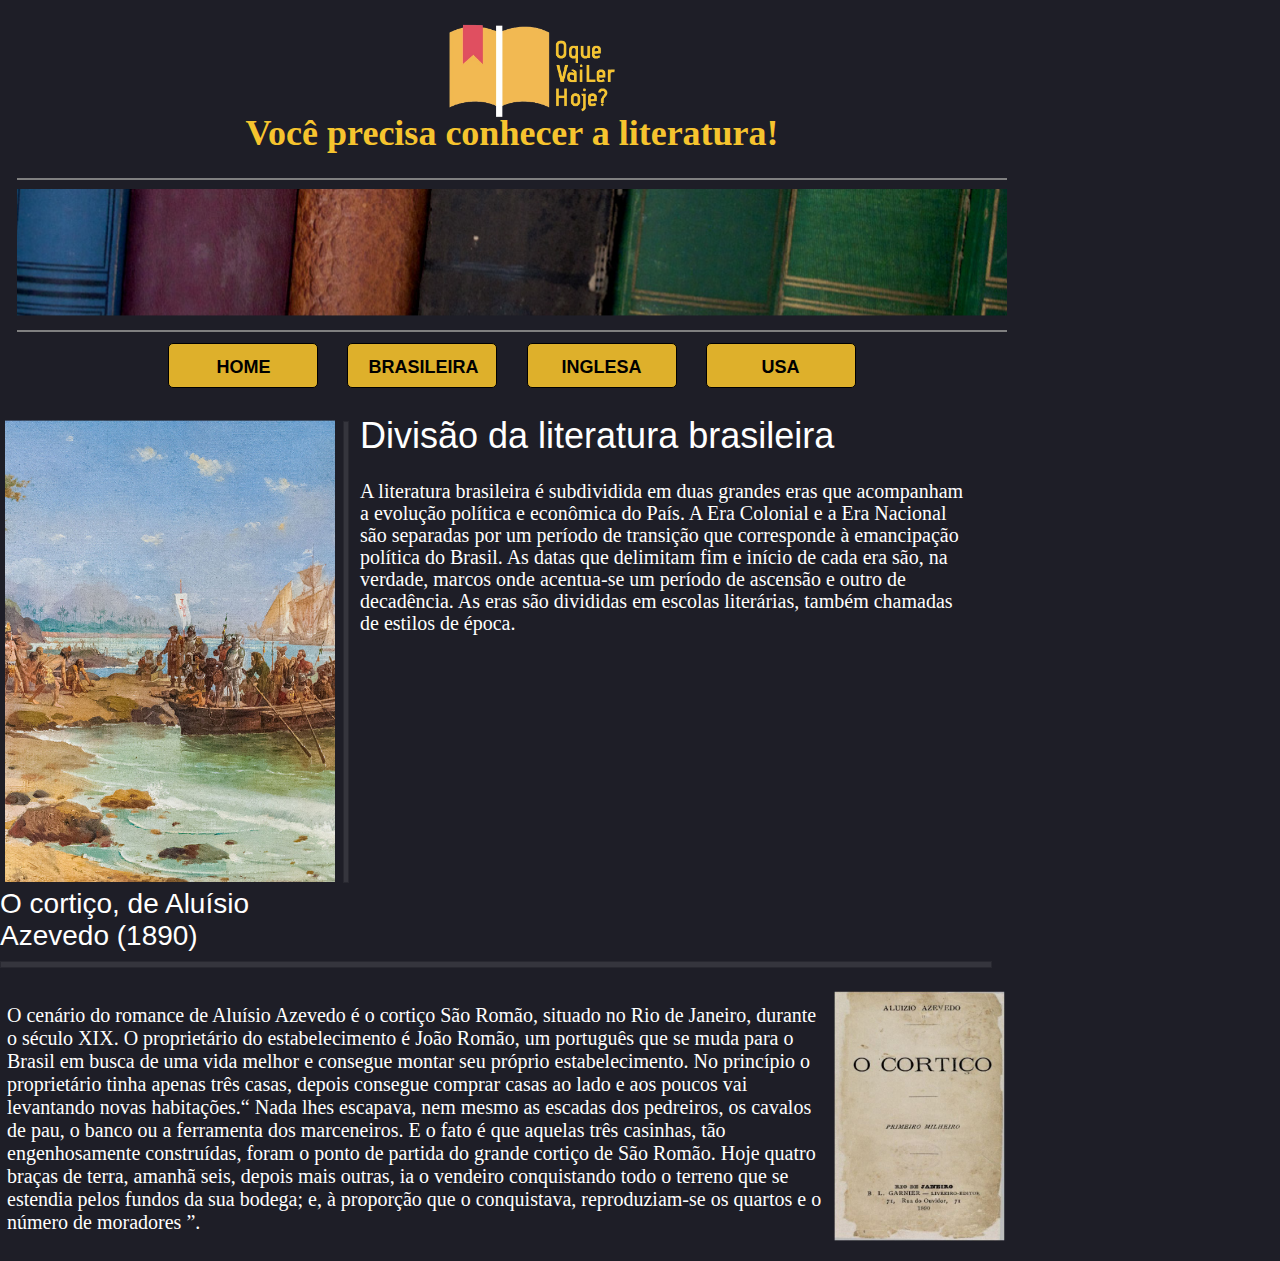
<file: Brasileira.html>
<!DOCTYPE html>
<html>
	<head>

		<meta charset="UTF-8">

		<link rel="stylesheet" type="text/css" href="meuestilo.css">

        <title>O que vai ler hoje?</title>
        
	</head>

	<body>

		<div class="principal">

			<div class="cabecalho">
			
				<div class="logo-cabecalho">
					<img src="img/logoo.png">
						
				</div>
				
				<div class="titulo">
					Você precisa conhecer a literatura!
				</div>

                <div class="livro">
                    <hr noshade>    
                        <img src="img/livros.png">
                    <hr noshade>
                </div>

            </div>
            
            <br><br><br><br><br><br><br><br><br><br><br>
            
            <center>

                <div class="menu">
                    <ul>
                        <li> <a href="Home.html" id="home">Home</a> </li>
                        <li> <a href="#" id="brasileira">Brasileira</a> </li>
                        <li> <a href="Inglesa.html" id="inglesa">Inglesa</a> </li>
                        <li> <a href="#">USA</a> </li>
                    </ul>
                </div>
                
            </center>

            <br> <br> <br><br>
            
			<div class="corpo">
				<div class="imagembr">
                    <img src="img/Desembarque_de_Pedro_Álvares_Cabral_em_Porto_Seguro_em_1500_by_Oscar_Pereira_da_Silva_(1865–1939).jpg">
                </div>
                
                <div class="sobre">
                
                    O cortiço, de Aluísio Azevedo (1890)
                    
                </div>
                <hr noshade style = "
                    width: 990px;
                    height: 5px;
                    left: 2px;
                    top: 897px;
                    background: #FFFFFF;
                    opacity: 0.1;
                    float: left;
                    ">
                <div class="textobr">
                    <table>
                        <tr>

                            <td>
                            <p>
                                O cenário do romance de Aluísio Azevedo é o cortiço São Romão, 
                                situado no Rio de Janeiro, durante o século XIX. O proprietário 
                                do estabelecimento é João Romão, um português que se muda para 
                                o Brasil em busca de uma vida melhor e consegue montar seu próprio 
                                estabelecimento. No princípio o proprietário tinha apenas três casas,
                                depois consegue comprar casas ao lado e aos poucos vai levantando novas 
                                habitações.“ Nada lhes escapava, nem mesmo as escadas dos pedreiros, os 
                                cavalos de pau, o banco ou a ferramenta dos marceneiros. E o fato é que 
                                aquelas três casinhas, tão engenhosamente construídas, foram o ponto de 
                                partida do grande cortiço de São Romão. Hoje quatro braças de terra, 
                                amanhã seis, depois mais outras, ia o vendeiro conquistando todo o terreno 
                                que se estendia pelos fundos da sua bodega; e, à proporção que o conquistava,
                                reproduziam-se os quartos e o número de moradores ”. 
                            </p> 
                            </td>  

                            <td>
                                <img src="img/o-cortic3a7o.jpg">
                            <td>

                        </tr>
                    </table>
                    </div>
            </div>
            
            <div class="sobre2">
                
                    Divisão da literatura brasileira
                    
            </div>
                <hr noshade style = "
                    
                    position: absolute;
                    width: 460px;
                    height: 4px;
                    left: 115px;
                    top: 640px;
                    background: #FFFFFF;
                    opacity: 0.1;
                    transform: rotate(-90deg);
                    ">
                <div class="textobr2">
                    <table>
                        <tr>
                            <td>
                            <p>
                                A literatura brasileira é subdividida em duas grandes eras que acompanham 
                                a evolução política e econômica do País. A Era Colonial e a Era Nacional 
                                são separadas por um período de transição que corresponde à emancipação 
                                política do Brasil. As datas que delimitam fim e início de cada era são, 
                                na verdade, marcos onde acentua-se um período de ascensão e outro de 
                                decadência. As eras são divididas em escolas literárias, também chamadas 
                                de estilos de época. 
                            </p> 
                            </td>
                            <td>
                               
                            <td>
                        </tr>
                    </table>
                    </div>
            </div>
	</body>
</html>
</file>
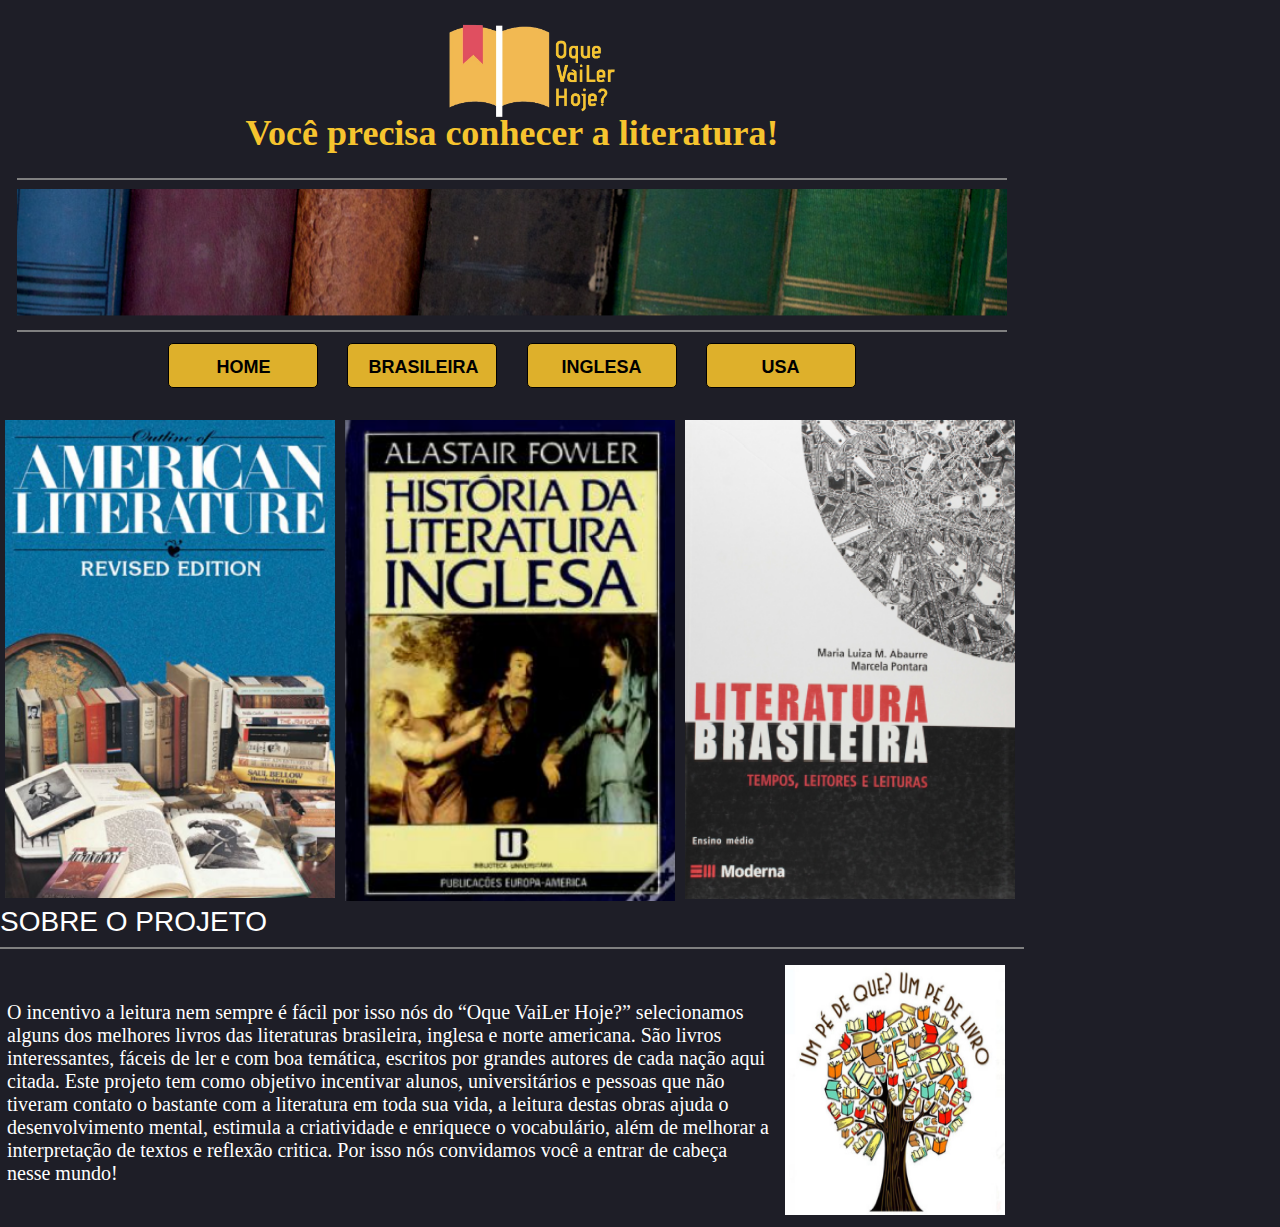
<file: Home.html>
<!DOCTYPE html>
<html>
	<head>

		<meta charset="UTF-8">

		<link rel="stylesheet" type="text/css" href="meuestilo.css">

        <title>O que vai ler hoje?</title>
        
	</head>

	<body>

		<div class="principal">

			<div class="cabecalho">
			
				<div class="logo-cabecalho">
					<img src="img/logoo.png">
						
				</div>
				
				<div class="titulo">
					Você precisa conhecer a literatura!
				</div>

                <div class="livro">
                    <hr noshade>    
                        <img src="img/livros.png">
                    <hr noshade>
                </div>

            </div>
            
            <br><br><br><br><br><br><br><br><br><br><br>
            
            <center>

                <div class="menu">
                    <ul>
                        <li> <a href="#" id="home">Home</a> </li>
                        <li> <a href="brasileira2.html" id="brasileira">Brasileira</a> </li>
                        <li> <a href="Inglesa.html" id="inglesa">Inglesa</a> </li>
                        <li> <a href="usa.html">USA</a> </li>
                    </ul>
                </div>
                
            </center>

            <br> <br> <br><br>
            
			<div class="corpo">
				<div class="imagem">
                    <img src="img/american.png">
                    <img src="img/inglesa.png">
                    <img src="img/bras.png">
                </div>
                
                <div class="sobre">
                
                    SOBRE O PROJETO
                    
                </div>
                <hr noshade >
                <div class="texto">
                    <table>
                        <tr>

                            <td>
                            <p>
                                O incentivo a leitura nem sempre é fácil 
                                por isso nós do “Oque VaiLer Hoje?” selecionamos 
                                alguns dos melhores livros das literaturas brasileira,
                                inglesa e norte americana. São livros interessantes, 
                                fáceis de ler e com boa temática, escritos por grandes 
                                autores de cada nação aqui citada. Este projeto tem como 
                                objetivo incentivar alunos, universitários e pessoas que 
                                não tiveram contato o bastante com a literatura em toda 
                                sua vida, a leitura destas obras ajuda o desenvolvimento
                                mental, estimula a criatividade e enriquece o vocabulário,
                                além de melhorar a interpretação de textos e reflexão critica. 
                                Por isso nós convidamos você a entrar de cabeça nesse mundo! 
                            </p> 
                            </td>  

                            <td>
                                <img src="img/arvore.png">
                            <td>

                        </tr>
                    </table>
                    </div>
            </div>

		</div>
	</body>
</html>
</file>
<file: meuestilo.css>
/* Meu CSS */

body,
html{

	margin:  0; 
	padding: 0;
	font-size:18px;
}

body{

	position: absolute;
	width: 1024px;
	height: 1200px;
	background: #1E1E27;

}

a, a img{

	text-decoration:none;
	border:none;

}

img{

	max-width:100%;
	height:auto;

}

.principal{

	width: 100vw;
	height: 100vh;
	color: #444;
	margin: 0 auto;
	font-family:sans-serif;
	justify-content: center;

}

.cabecalho, 
.logo, 
.rodape,
.menu{

	width:100%;
	display:block;
	clear:both;
}

.cabecalho{

	height:100px;

}

.logo-cabecalho{

	position: absolute;
	width: 180px;
	height: 170px;
	left: 442px;
	top: 16px;	

}

.titulo {

	position: absolute;
	width: 926px;
	height: 61px;
	left: 49px;
	top: 116px;

	font-family: Roboto Mono;
	font-style: normal;
	font-weight: bold;
	font-size: 36px;
	line-height: 34px;
	text-align: center;

	color: #F6C42E;

}

.logo-cabecalho a{
	
	position: absolute;
	width: 68px;
	height: 66px;
	left: 543px;
	top: 28px;

	font-family: Advent Pro;
	font-style: normal;
	font-weight: bold;
	font-size: 24px;
	line-height: 23px;

	color: #F6C42E;

}

.menu{

	position: absolute;

}

.menu ul li, 
.menu ul{
	margin:0;
	padding:0;
	list-style:none;
		
}

.menu ul li{

	display:inline-block;
	text-transform: uppercase;
	cursor: pointer;
	-webkit-transition: all 200ms cubic-bezier(1.000, 0.000, 0.000, 1.000);
	-moz-transition: all 200ms cubic-bezier(1.000, 0.000, 0.000, 1.000);
	-o-transition: all 200ms cubic-bezier(1.000, 0.000, 0.000, 1.000);
	transition: all 200ms cubic-bezier(1.000, 0.000, 0.000, 1.000);
	-webkit-transition-timing-function: cubic-bezier(1.000, 0.000, 0.000, 1.000);
	-moz-transition-timing-function: cubic-bezier(1.000, 0.000, 0.000, 1.000);
	-o-transition-timing-function: cubic-bezier(1.000, 0.000, 0.000, 1.000);
	transition-timing-function: cubic-bezier(1.000, 0.000, 0.000, 1.000);

}

.menu span {

	font: 700 18px/18px"Open Sans";
	color:#DEB02B;;
	line-height: 75px;

  }
  .menu li:hover {

	background: #DEB02B;;

  }
  .menu li span:hover {

	color: #474747;

  }

.menu ul li a{

	display:block;
	padding:13px 20px;
	background: #DEB02B;
	border: 1px solid #000000;
	box-sizing: border-box;
	border-radius: 5px;
	color: #000000;
	margin: 12px;
	height: 45px;
	width: 150px;
	font-family: Arial;
	font-style: normal;
	font-weight: bold;
}

.corpo{

	position:absolute;
}

.livro{

	position: absolute;
	width: 990px;
	height: 140px;
	left: 17px;
	top: 169px;
}

.livro hr {

	background:#a6a6a6;
}

.imagem img {
	
	width:330px; 
	float:left; 
	margin:5px; 
	
}
.imagembr img {
	
	width:330px; 
	float:left; 
	margin:5px; 
	
}
.imagembr p{
        width:430px; 
	float:left; 
	margin:5px;
}

.sobre {
	
	font-family: Arial;
	font-size: 28px;
	color: #FFFFFF;
	width:300px;
}
.sobre2{
        position: absolute;
        width: 522px;
        height: 36px;
        left: 360px;
        top: 415px;

font-family: Arial;
font-style: normal;
font-weight: normal;
font-size: 36px;
line-height: normal;

color: #FFFFFF;
}

.texto p{
	
	color: #FFFFFF;
	font-family: Roboto Mono;
	font-style: normal;
	font-weight: normal;
	font-size: 20px;
	
}

.texto img{
	width: 1800px;
  	height: 250px;	
}

.texto table td {
	padding:5px 5px;
}

.textobr p{
	
	color: #FFFFFF;
	font-family: Roboto Mono;
	font-style: normal;
	font-weight: normal;
	font-size: 20px;
	
}

.textobr img{
	width: 1800px;
  	height: 250px;	
}

.textobr table td {
	padding:5px 5px;
}

.textobr2 p{
	
	position: absolute;
width: 611px;
height: 368px;
left: 360px;
top: 460px;

font-family: Roboto Mono;
font-style: normal;
font-weight: normal;
font-size: 20px;
line-height: 22px;

color: #FFFFFF;

	
}

.textobr2 img{
	width: 1800px;
  	height: 250px;	
}

.textobr2 table td {
	padding:5px 5px;
}

.textobr3 p{
	
	position: absolute;
width: 681px;
height: 267px;
left: 5px;
top: 550px;

font-family: Roboto Mono;
font-style: normal;
font-weight: normal;
font-size: 20px;
line-height: 22px;

color: #FFFFFF;


	
}

.textobr3 img{
	position: absolute;
width: 268px;
height: 428px;
left: 730px;
top: 350px;	
}

.textobr3 table td {
	padding:5px 5px;
}

/*Literatura Americana -- vandergleison*/


.usa_img{
	position: absolute;
width: 296px;
height: 424px;
left: 17px;
top: 401px;

}
.usa_titulo1{
	/* O inicío de tudo... */

position: absolute;
width: 466px;
height: 36px;
left: 360px;
top: 404px;

font-family: Carrois Gothic SC;
font-style: normal;
font-weight: normal;
font-size: 36px;
line-height: normal;

color: #FFFFFF;
	
}

.usa_text{
	
	/* A literatura estadunidense inicial deve muito às formas
	e estilos originários da Europa. por exemplo, "Wieland" e outros
	romances de Charles Brockden Brown (1771-1810) inspiram-se diretamente
	nos romances góticos que então eram escritos na Inglaterra. Mesmo as 
	narrativas impecavelmente urdidas por Washington Irving (1783-1859) - principalmente 
	Rip Van Winkle e The Legend of Sleepy Hollow - parecem claramente européias apesar de
	a ação se desenrolar nos Estados Unidos. */

position: absolute;
width: 380px;
height: 107px;
left: 360px;
top: 459px;

font-family: Roboto Mono;
font-style: normal;
font-weight: normal;
font-size: 16px;
line-height: 23px;

color: #FFFFFF;
	
}

.usa_titulo2{
	
	/* Black Boy, de Richard Wright */

position: absolute;
width: 493px;
height: 36px;
left: 21px;
top: 847px;

font-family: Carrois Gothic SC;
font-style: normal;
font-weight: normal;
font-size: 36px;
line-height: normal;

color: #FFFFFF;
}

.retangulo{
	/* Rectangle 2 */

position: absolute;
width: 692px;
height: 4px;
left: 21px;
top: 897px;

background: #FFFFFF;
opacity: 0.1;
}

.usa_text2{
	/* Black Boy é um livro entre memória e ficção
	sobre a infância e juventude de Richard Wright.
	Ele é dividido em duas partes, “As noites do sul”,
	onde conta suas aventuras no sul do país e 
	“O Horror e a Glória”, com seu início de adolescência
	em Chicago. Trata-se da história de um rapaz negro 
	em um país em que apenas brancos faziam sucesso. 
	A cada narrativa e cada etapa entendemos cada vez 
	mais como alguns preconceitos se colocam na memória
	e como, para alguns, as barreiras para uma vida plena
	são, muitas vezes, quase intransponíveis. */

position: absolute;
width: 685px;
height: 256px;
left: 21px;
top: 915px;

font-family: Roboto Mono;
font-style: normal;
font-weight: normal;
font-size: 16px;
line-height: 23px;

color: #FFFFFF;

}

.usa_img2{
	
	position: absolute;
	width: 268px;
	height: 428px;
	left: 730px;
	top: 743px;
	
}
</file>
